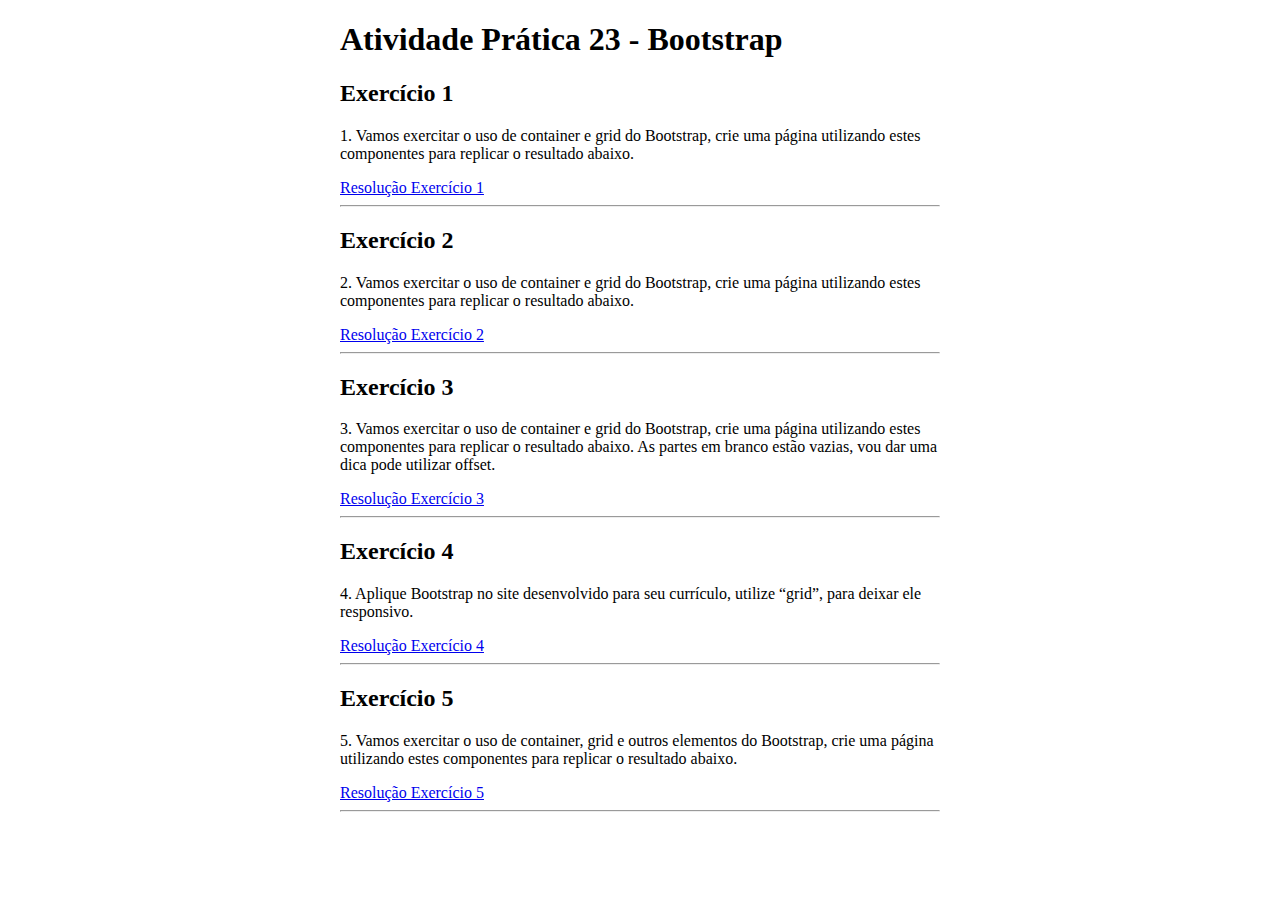
<file: index.html>
<!DOCTYPE html>
<html lang="en">
<head>
    <meta charset="UTF-8">
    <meta name="viewport" content="width=device-width, initial-scale=1.0">
    <title>PraticaBootstrap</title>
</head>
<body style="width: 600px; margin: 0 auto;">
    <h1>Atividade Prática 23 - Bootstrap</h1>
    <div>
        <h2>Exercício 1</h2>
    <p>
        1. Vamos exercitar o uso de container e grid do Bootstrap, crie uma página utilizando estes componentes para replicar o resultado abaixo.
    </p>
    <a href="./indexExer1.html">Resolução Exercício 1</a>
    <hr>
    </div>
    <div>
        <h2>Exercício 2</h2>
    <p>
        2. Vamos exercitar o uso de container e grid do Bootstrap, crie uma página utilizando estes componentes para replicar o resultado abaixo.
    </p>
    <a href="./indexExer2.html">Resolução Exercício 2</a>
    <hr>
    </div>
    <div>
        <h2>Exercício 3</h2>
    <p>
        3. Vamos exercitar o uso de container e grid do Bootstrap, crie uma página utilizando estes componentes para replicar o resultado abaixo. As partes em branco estão vazias, vou dar uma dica pode utilizar offset.
    </p>
    <a href="./indexExer3.html">Resolução Exercício 3</a>
    <hr>
    </div>
    <div>
        <h2>Exercício 4</h2>
    <p>
        4. Aplique Bootstrap no site desenvolvido para seu currículo, utilize “grid”, para deixar ele responsivo.
    </p>
    <a href="./Exer4/indexExer4.html">Resolução Exercício 4</a>
    <hr>
    </div>
    <div>
        <h2>Exercício 5</h2>
    <p>
        5. Vamos exercitar o uso de container, grid e outros elementos do Bootstrap, crie uma página utilizando estes componentes para replicar o resultado abaixo.
    </p>
    <a href="./indexExer5.html">Resolução Exercício 5</a>
    <hr>
    </div>
</body>
</html>
</file>
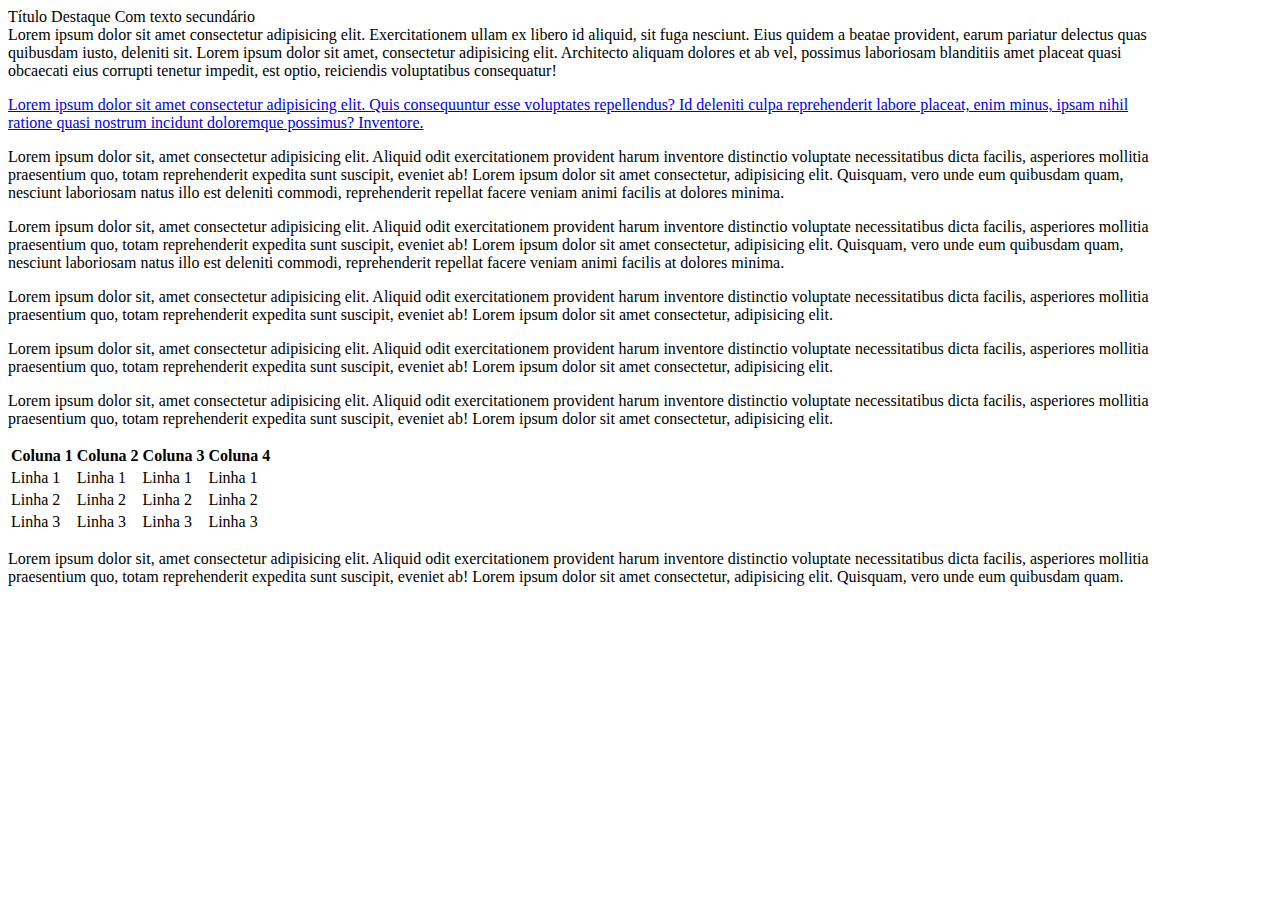
<file: indexExer5.html>
<!DOCTYPE html>
<html lang="en">
<head>
    <meta charset="UTF-8">
    <meta name="viewport" content="width=device-width, initial-scale=1.0">
    <title>Exer5Bootstrap</title>

    <link href="https://cdn.jsdelivr.net/npm/bootstrap@5.3.2/dist/css/bootstrap.min.css" rel="stylesheet" integrity="sha384-T3c6CoIi6uLrA9TneNEoa7RxnatzjcDSCmG1MXxSR1GAsXEV/Dwwykc2MPK8M2HN" crossorigin="anonymous">
</head>
<body class="bg-black">
    <div class="container-fluid bg-white vh-100" style="width: 90vw;">
        <div class="row">
            <div class="col"><span class="fs-1">Título Destaque</span><span class="fs-2 text-body-secondary"> Com texto secundário</span></div>
        </div>
        <div class="row">
            <div class="col">Lorem ipsum dolor sit amet consectetur adipisicing elit. Exercitationem ullam ex libero id aliquid, sit fuga nesciunt. Eius quidem a beatae provident, earum pariatur delectus quas quibusdam iusto, deleniti sit. Lorem ipsum dolor sit amet, consectetur adipisicing elit. Architecto aliquam dolores et ab vel, possimus laboriosam blanditiis amet placeat quasi obcaecati eius corrupti tenetur impedit, est optio, reiciendis voluptatibus consequatur! </div>
        </div>
        <div class="row mt-3 mb-3 ">
            <p><a href="#" class="link-underline-primary">Lorem ipsum dolor sit amet consectetur adipisicing elit. Quis consequuntur esse voluptates repellendus? Id deleniti culpa reprehenderit labore placeat, enim minus, ipsam nihil ratione quasi nostrum incidunt doloremque possimus? Inventore.</a></p>
        </div>
        <div class="row">
            <div class="col-5"><p>Lorem ipsum dolor sit, amet consectetur adipisicing elit. Aliquid odit exercitationem provident harum inventore distinctio voluptate necessitatibus dicta facilis, asperiores mollitia praesentium quo, totam reprehenderit expedita sunt suscipit, eveniet ab! Lorem ipsum dolor sit amet consectetur, adipisicing elit. Quisquam, vero unde eum quibusdam quam, nesciunt laboriosam natus illo est deleniti commodi, reprehenderit repellat facere veniam animi facilis at dolores minima.</p></div>
            <div class="col-5 offset-2"><p>Lorem ipsum dolor sit, amet consectetur adipisicing elit. Aliquid odit exercitationem provident harum inventore distinctio voluptate necessitatibus dicta facilis, asperiores mollitia praesentium quo, totam reprehenderit expedita sunt suscipit, eveniet ab! Lorem ipsum dolor sit amet consectetur, adipisicing elit. Quisquam, vero unde eum quibusdam quam, nesciunt laboriosam natus illo est deleniti commodi, reprehenderit repellat facere veniam animi facilis at dolores minima.</p></div>
        </div>
        <div class="row">
            <div class="col-4"><p>Lorem ipsum dolor sit, amet consectetur adipisicing elit. Aliquid odit exercitationem provident harum inventore distinctio voluptate necessitatibus dicta facilis, asperiores mollitia praesentium quo, totam reprehenderit expedita sunt suscipit, eveniet ab! Lorem ipsum dolor sit amet consectetur, adipisicing elit.</p></div>
            <div class="col-4"><p>Lorem ipsum dolor sit, amet consectetur adipisicing elit. Aliquid odit exercitationem provident harum inventore distinctio voluptate necessitatibus dicta facilis, asperiores mollitia praesentium quo, totam reprehenderit expedita sunt suscipit, eveniet ab! Lorem ipsum dolor sit amet consectetur, adipisicing elit.</p></div>
            <div class="col-4"><p>Lorem ipsum dolor sit, amet consectetur adipisicing elit. Aliquid odit exercitationem provident harum inventore distinctio voluptate necessitatibus dicta facilis, asperiores mollitia praesentium quo, totam reprehenderit expedita sunt suscipit, eveniet ab! Lorem ipsum dolor sit amet consectetur, adipisicing elit.</p></div>
        </div>
        <table class="table table-striped">
            <thead>
              <tr class="table-dark">
                <th scope="col">Coluna 1</th>
                <th scope="col">Coluna 2</th>
                <th scope="col">Coluna 3</th>
                <th scope="col">Coluna 4</th>
              </tr>
            </thead>
            <tbody>
              <tr>
                <td>Linha 1</td>
                <td>Linha 1</td>
                <td>Linha 1</td>
                <td>Linha 1</td>
              </tr>
              <tr>
                <td>Linha 2</td>
                <td>Linha 2</td>
                <td>Linha 2</td>
                <td>Linha 2</td>
              </tr>
              <tr>
                <td>Linha 3</td>
                <td>Linha 3</td>
                <td>Linha 3</td>
                <td>Linha 3</td>
              </tr>
            </tbody>
          </table>
          <div class="row">
            <div><p class="text-end">Lorem ipsum dolor sit, amet consectetur adipisicing elit. Aliquid odit exercitationem provident harum inventore distinctio voluptate necessitatibus dicta facilis, asperiores mollitia praesentium quo, totam reprehenderit expedita sunt suscipit, eveniet ab! Lorem ipsum dolor sit amet consectetur, adipisicing elit. Quisquam, vero unde eum quibusdam quam.</p></div>
        </div>


    </div>
    

    <script src="https://cdn.jsdelivr.net/npm/bootstrap@5.3.2/dist/js/bootstrap.bundle.min.js" integrity="sha384-C6RzsynM9kWDrMNeT87bh95OGNyZPhcTNXj1NW7RuBCsyN/o0jlpcV8Qyq46cDfL" crossorigin="anonymous"></script>
</body>
</html>
</file>
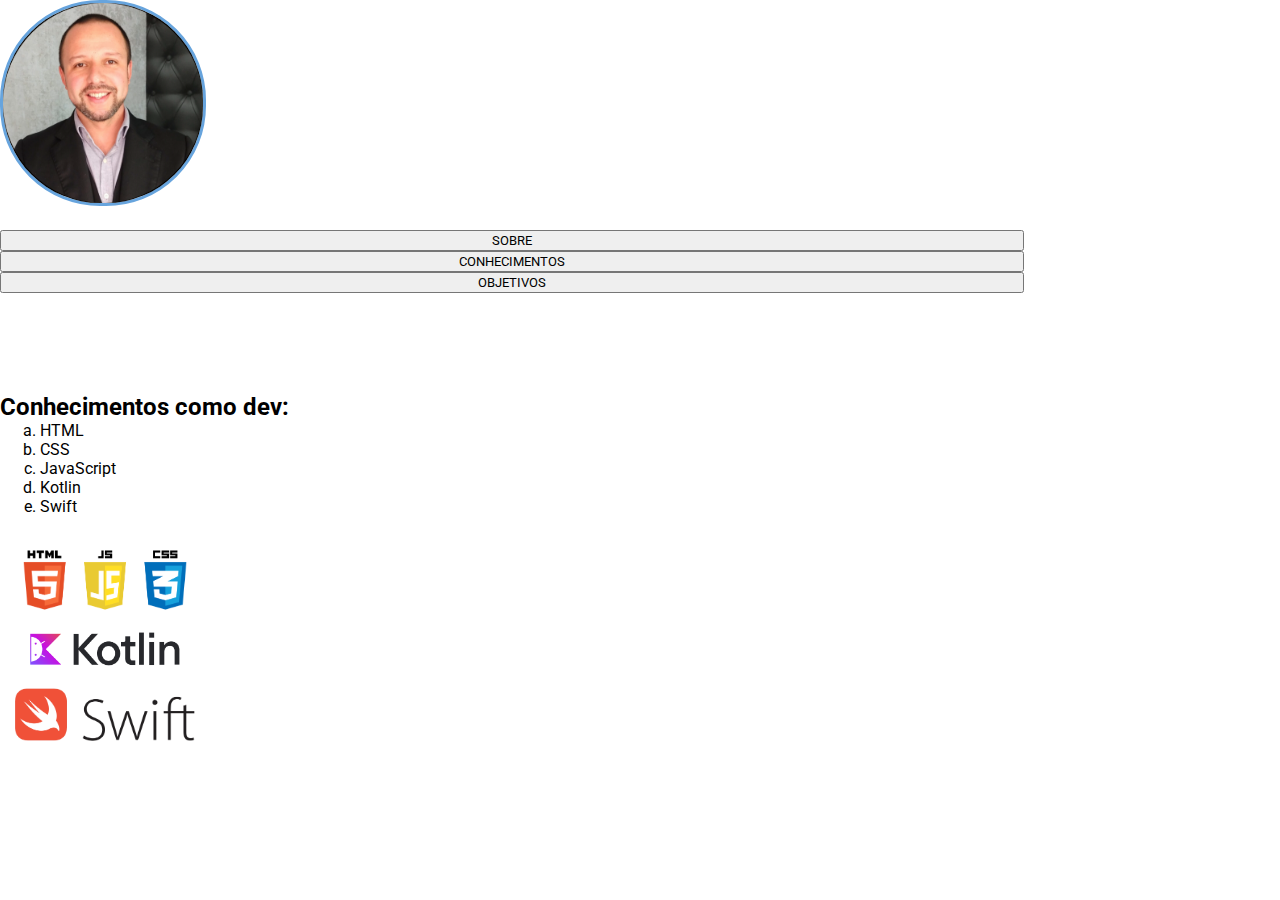
<file: Exer4/conhecimentos.html>
<!DOCTYPE html>
<html lang="en">
<head>
    <meta charset="UTF-8">
    <meta name="viewport" content="width=device-width, initial-scale=1.0">
    <link rel="icon" type="image/png" sizes="16x16" href="./img/favicon-16x16.png">
    <title>Pablo-Conhecimentos</title>
    <link rel="stylesheet" href="./styles.css">
    <style>
        @import url('https://fonts.googleapis.com/css2?family=Roboto+Mono:wght@400;600&family=Roboto:wght@300;400;500&display=swap');
      </style>

    <link href="https://cdn.jsdelivr.net/npm/bootstrap@5.3.2/dist/css/bootstrap.min.css" rel="stylesheet" integrity="sha384-T3c6CoIi6uLrA9TneNEoa7RxnatzjcDSCmG1MXxSR1GAsXEV/Dwwykc2MPK8M2HN" crossorigin="anonymous">

</head>
<body>
    <nav>
            <img class="img-avatar" src="./img/fotoCV.png" alt="Imagem pessoal Pablo">
        <section>
            <a href="./indexExer4.html"><button type="button" class="btn btn-primary m-2" style="width: 80%;">SOBRE</button></a>
            <br>
            <a href="./conhecimentos.html"><button type="button" class="btn btn-primary m-2"  style="width: 80%;">CONHECIMENTOS</button></a>
            <br>            
            <a href="./objetivos.html"><button type="button" class="btn btn-primary m-2"  style="width: 80%;">OBJETIVOS</button></a>
        </section>
    </nav>

<main>
    <h2 class="h2-conhecimentos">Conhecimentos como dev:</h2>
    <ol class="ol-conhecimentos" type="a">
        <li>HTML</li>
        <li>CSS</li>
        <li>JavaScript</li>
        <li>Kotlin</li>
        <li>Swift</li>
    </ol>

    <img class="img-logo-conhecimentos" src="./img/logo_html_css_JS.png" alt="Logo HTML, CSS e JavaScript"><br>
    <img class="img-logo-conhecimentos" src="./img/logo_Kotlin.png" alt="Logo HTML, CSS e JavaScript"><br>
    <img class="img-logo-conhecimentos" src="./img/logo_swift3.png" alt="Logo HTML, CSS e JavaScript">
</main>
    <script src="https://cdn.jsdelivr.net/npm/bootstrap@5.3.2/dist/js/bootstrap.bundle.min.js" integrity="sha384-C6RzsynM9kWDrMNeT87bh95OGNyZPhcTNXj1NW7RuBCsyN/o0jlpcV8Qyq46cDfL" crossorigin="anonymous"></script>
</body>
</html>
</file>
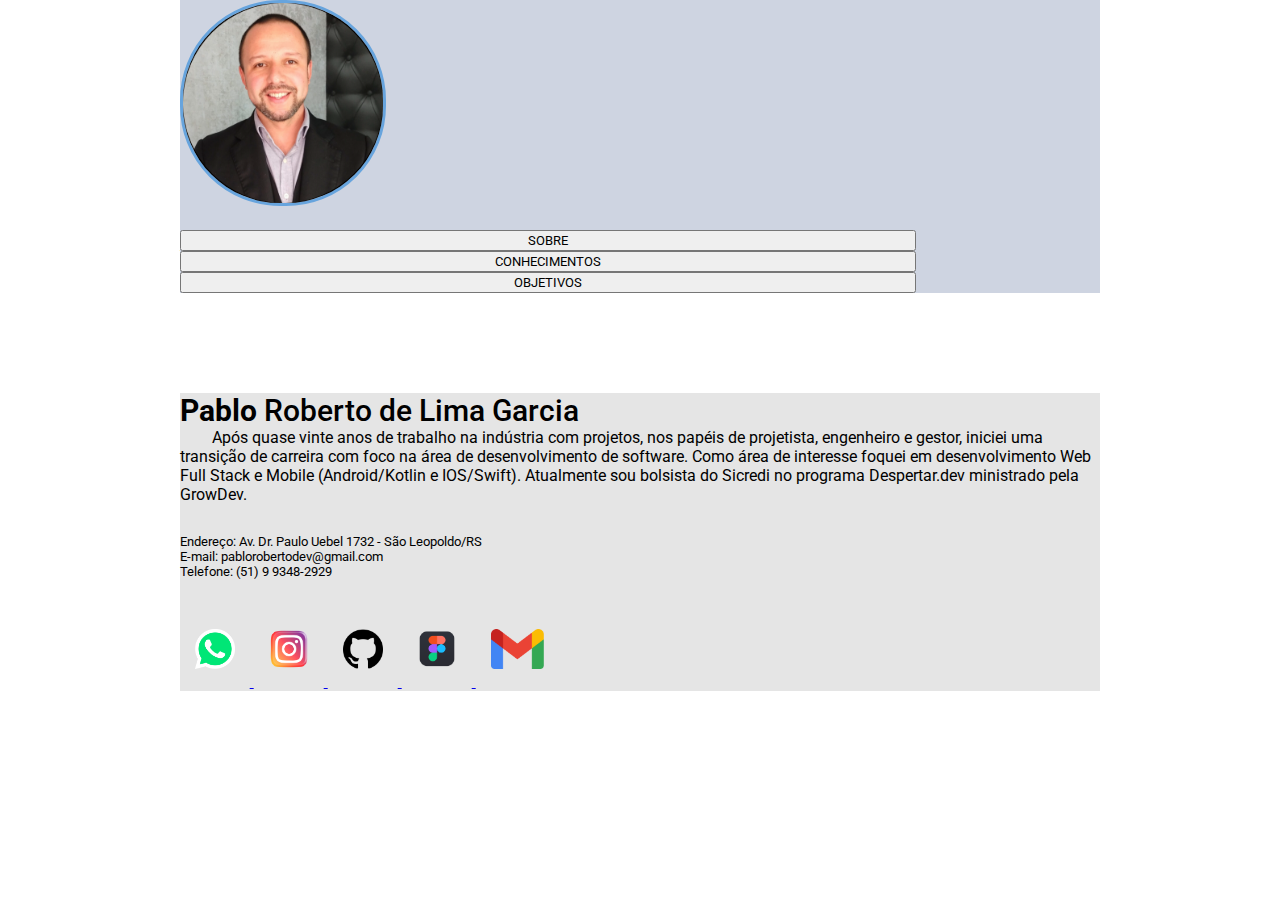
<file: Exer4/indexExer4.html>
<!DOCTYPE html>
<html lang="en">
<head>
    <meta charset="UTF-8">
    <meta name="viewport" content="width=device-width, initial-scale=1.0">
    <link rel="icon" type="image/png" sizes="16x16" href="./img/favicon-16x16.png">
    <title>Pablo-Home</title>
    <link rel="stylesheet" href="./styles.css">
    <style>
        @import url('https://fonts.googleapis.com/css2?family=Roboto+Mono:wght@400;600&family=Roboto:wght@300;400;500&display=swap');
      </style>
    
    <link href="https://cdn.jsdelivr.net/npm/bootstrap@5.3.2/dist/css/bootstrap.min.css" rel="stylesheet" integrity="sha384-T3c6CoIi6uLrA9TneNEoa7RxnatzjcDSCmG1MXxSR1GAsXEV/Dwwykc2MPK8M2HN" crossorigin="anonymous">
</head>
<body class="d-flex"  style="max-width: 920px; margin: 0 auto">
    <div class=".container-fluid">
        <div class="row">
            <div class="col-3  text-center" style="background-color: #CED4E1;">
                <nav class="mt-5 mb-5">
                    <img class="img-avatar img-fluid" src="./img/fotoCV.png" alt="Imagem pessoal Pablo">
                    <section>
                        <a href="./indexExer4.html"><button type="button" class="btn btn-primary m-2" style="width: 80%;">SOBRE</button></a>
                        <br>
                        <a href="./conhecimentos.html"><button type="button" class="btn btn-primary m-2"  style="width: 80%;">CONHECIMENTOS</button></a>
                        <br>            
                        <a href="./objetivos.html"><button type="button" class="btn btn-primary m-2"  style="width: 80%;">OBJETIVOS</button></a>
                    </section>
                </nav>
            </div>
            <div class="col-9" style="background-color: #E5E5E5;">
                <main  class="mt-5">
                    <section>
                        <h1>
                           <strong>Pablo</strong> Roberto de Lima Garcia
                        </h1>
                        <p>
                            &nbsp;&nbsp;&nbsp;&nbsp;&nbsp;&nbsp;&nbsp;&nbsp;Após quase vinte anos de trabalho na indústria com projetos, nos papéis de projetista, engenheiro e gestor, iniciei uma transição de carreira com foco na área de desenvolvimento de software. Como área de interesse foquei em desenvolvimento Web Full Stack e Mobile (Android/Kotlin e IOS/Swift). Atualmente sou bolsista do Sicredi no programa Despertar.dev ministrado pela GrowDev.
                        </p>
                    </section>
                    <section>
                        <p class="p-address">
                            Endereço: Av. Dr. Paulo Uebel 1732 - São Leopoldo/RS <br>
                            E-mail: pablorobertodev@gmail.com <br>
                            Telefone: (51) 9 9348-2929
                        </p>
                    </section>
                    <section>
                        <a href="https://wa.me/5551993482929" target="_blank">
                            <img class="img-logo-index" src="./img/logo_whatsapp.png" alt="Logo whatsApp">
                        </a>
                        <a href="https://instagram.com/pablogarcia48?igshid=OGQ5ZDc2ODk2ZA==" target="_blank">
                            <img class="img-logo-index" src="./img/logo_instagram.png" alt="Logo instagram">
                        </a>
                        <a href="https://github.com/PabloGarcia48" target="_blank">
                            <img class="img-logo-index" src="./img/logo_github.png" alt="Logo github">
                        </a>
                        <a href="https://www.figma.com/proto/G9v7fe4pdv9QGCNWcCeHUO/12.Curriculo_promo?node-id=3%3A2&scaling=scale-down&page-id=0%3A1&starting-point-node-id=3%3A2" target="_blank">
                            <img class="img-logo-index" src="./img/logo_Figma.png" alt="Logo github">
                        </a>
                        <a href="mailto:pablorobertodev@gmail.com">
                            <img class="img-logo-index" src="./img/logo_gmail.png" alt="Logo gmail">
                        </a>            
                    </section>        
                </main>
            </div>
        </div>

    </div>
    <script src="https://cdn.jsdelivr.net/npm/bootstrap@5.3.2/dist/js/bootstrap.bundle.min.js" integrity="sha384-C6RzsynM9kWDrMNeT87bh95OGNyZPhcTNXj1NW7RuBCsyN/o0jlpcV8Qyq46cDfL" crossorigin="anonymous"></script>
</body>
</html>
</file>
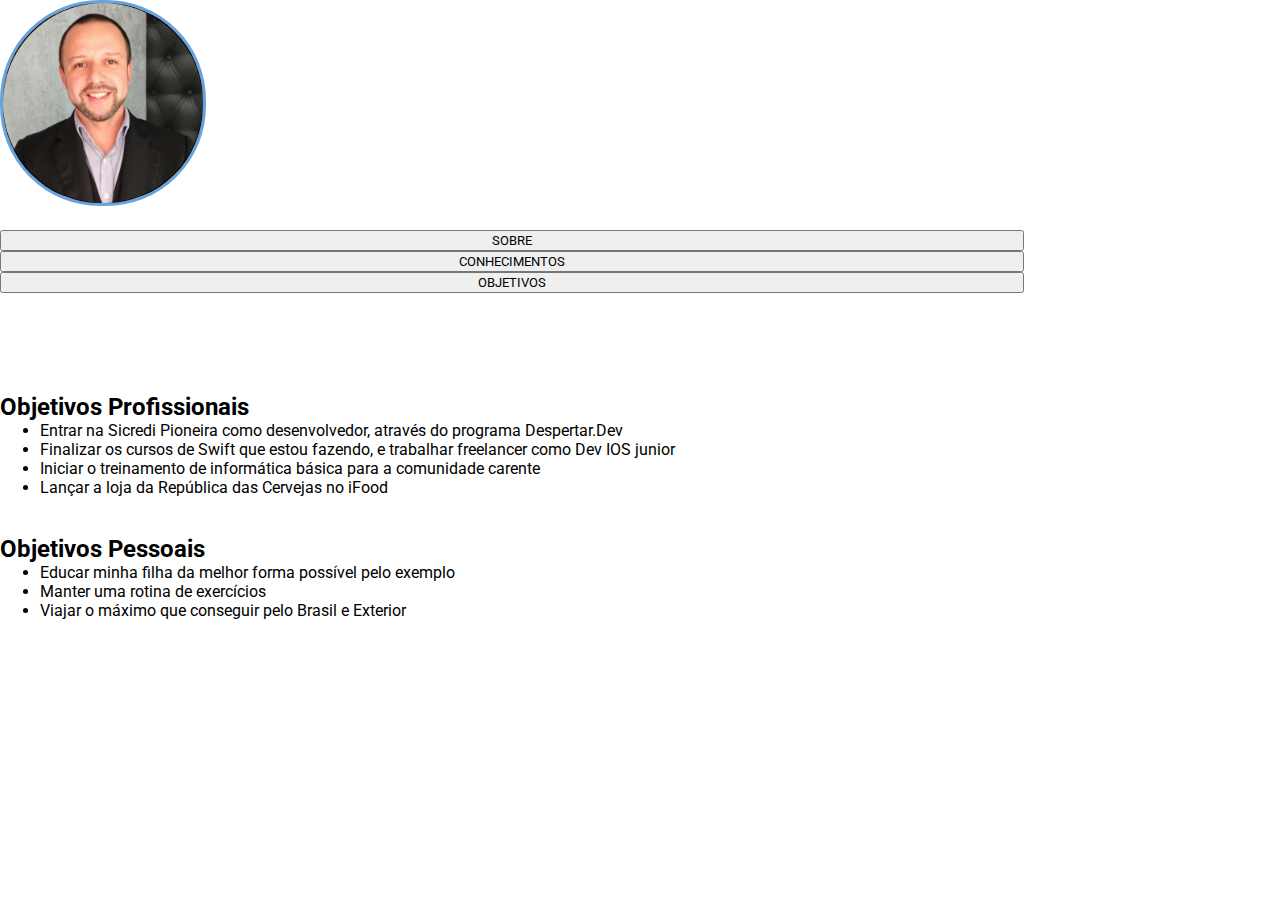
<file: Exer4/objetivos.html>
<!DOCTYPE html>
<html lang="en">
<head>
    <meta charset="UTF-8">
    <meta name="viewport" content="width=device-width, initial-scale=1.0">
    <link rel="icon" type="image/png" sizes="16x16" href="./img/favicon-16x16.png">
    <title>Pablo-Objetivos</title>
    <link rel="stylesheet" href="./styles.css">
    <style>
        @import url('https://fonts.googleapis.com/css2?family=Roboto+Mono:wght@400;600&family=Roboto:wght@300;400;500&display=swap');
      </style>

    <link href="https://cdn.jsdelivr.net/npm/bootstrap@5.3.2/dist/css/bootstrap.min.css" rel="stylesheet" integrity="sha384-T3c6CoIi6uLrA9TneNEoa7RxnatzjcDSCmG1MXxSR1GAsXEV/Dwwykc2MPK8M2HN" crossorigin="anonymous">

</head>
<body>
    <nav>
            <img class="img-avatar" src="./img/fotoCV.png" alt="Imagem pessoal Pablo">
        <section>
            <a href="./indexExer4.html"><button type="button" class="btn btn-primary m-2" style="width: 80%;">SOBRE</button></a>
            <br>
            <a href="./conhecimentos.html"><button type="button" class="btn btn-primary m-2"  style="width: 80%;">CONHECIMENTOS</button></a>
            <br>            
            <a href="./objetivos.html"><button type="button" class="btn btn-primary m-2"  style="width: 80%;">OBJETIVOS</button></a>
        </section>
    </nav>

<main>
    <h2 class="h2-objetivos">Objetivos Profissionais</h2>
    <ul>
        <li>Entrar na Sicredi Pioneira como desenvolvedor, através do programa Despertar.Dev</li>
        <li>Finalizar os cursos de Swift que estou fazendo, e trabalhar freelancer como Dev IOS junior</li>
        <li>Iniciar o treinamento de informática básica para a comunidade carente</li>
        <li>Lançar a loja da República das Cervejas no iFood</li>
    </ul>
    <br>
    <br>
    <h2>Objetivos Pessoais</h2>
    <ul>
        <li>Educar minha filha da melhor forma possível pelo exemplo</li>
        <li>Manter uma rotina de exercícios</li>
        <li>Viajar o máximo que conseguir pelo Brasil e Exterior</li>
    </ul>


</main>

    <script src="https://cdn.jsdelivr.net/npm/bootstrap@5.3.2/dist/js/bootstrap.bundle.min.js" integrity="sha384-C6RzsynM9kWDrMNeT87bh95OGNyZPhcTNXj1NW7RuBCsyN/o0jlpcV8Qyq46cDfL" crossorigin="anonymous"></script>
    
</body>
</html>
</file>
<file: Exer4/styles.css>
* {
    margin: 0px;
    font-family: 'Roboto', sans-serif;
  /*  font-family: 'Roboto Mono', monospace; */
}



/* body {
    background-image: url(./img/frame_iPad3.png);
    background-position: center;
    background-position: top;
    background-repeat: no-repeat;
    background-size: 980px;
    background-color: #c6c6c6;
    max-width: 900px;
    min-width: 300px;
    margin: 0 auto;
} */

/* nav {
    background-color: #CED4E1;
    margin-top: 40px;
    float: left;
    width: 225px;
    height: 630px;
    text-align: center;
    border-right: 3px solid #67A4DD;
    border-radius: 15px 0 0 15px;
} */

.img-avatar {
    width: 200px;
    border-radius: 100px;
    /* margin-top: 70px; */
    margin-bottom: 20px;
    border: 3px solid #67A4DD;
}

/* .button, .button-clicked {
    background-color: #67A4DD;
    width: 180px;
    height: 30px;
    border: 1px solid #67A4DD;
    border-radius: 20px;
    position: relative;
    left: 22px;
    padding-top: 12px;
}

.button:hover {
    background-color: #67a4dd7e;
}

.button-clicked {
    background-color: #67a4dd7e;
} */

/* a {
    color: #E5E5E5;
} */

/* main {
    margin-top: 40px;
    background-color: #E5E5E5;
    float: right;
    width: 672px;
    height: 630px;
    border-radius: 0px 15px 15px 0px;
} */

/* h1, h2, p {
    margin: 15px;
} */

h1 {
    font-weight: 500;
    font-size: 30px;
    margin-top: 100px;
}

.p-address {
    margin-top: 30px;
    font-family: 'Roboto', sans-serif;
    font-weight: 400;
    font-size: 13px;
}

.img-logo-index {
    height: 40px;
    margin: 15px;
    margin-top: 50px;
    border-bottom: #e5e5e5 solid;
}

.img-logo-index:hover {
    border-bottom: #67A4DD solid;
}

.h2-conhecimentos {
    margin-top: 100px;
}

.h2-objetivos {
    margin-top: 100px;
}

.ol-conhecimentos{
    margin-bottom: 30px;
}

.img-logo-conhecimentos {
    width: 180px;
    margin-left: 15px;
}
</file>
